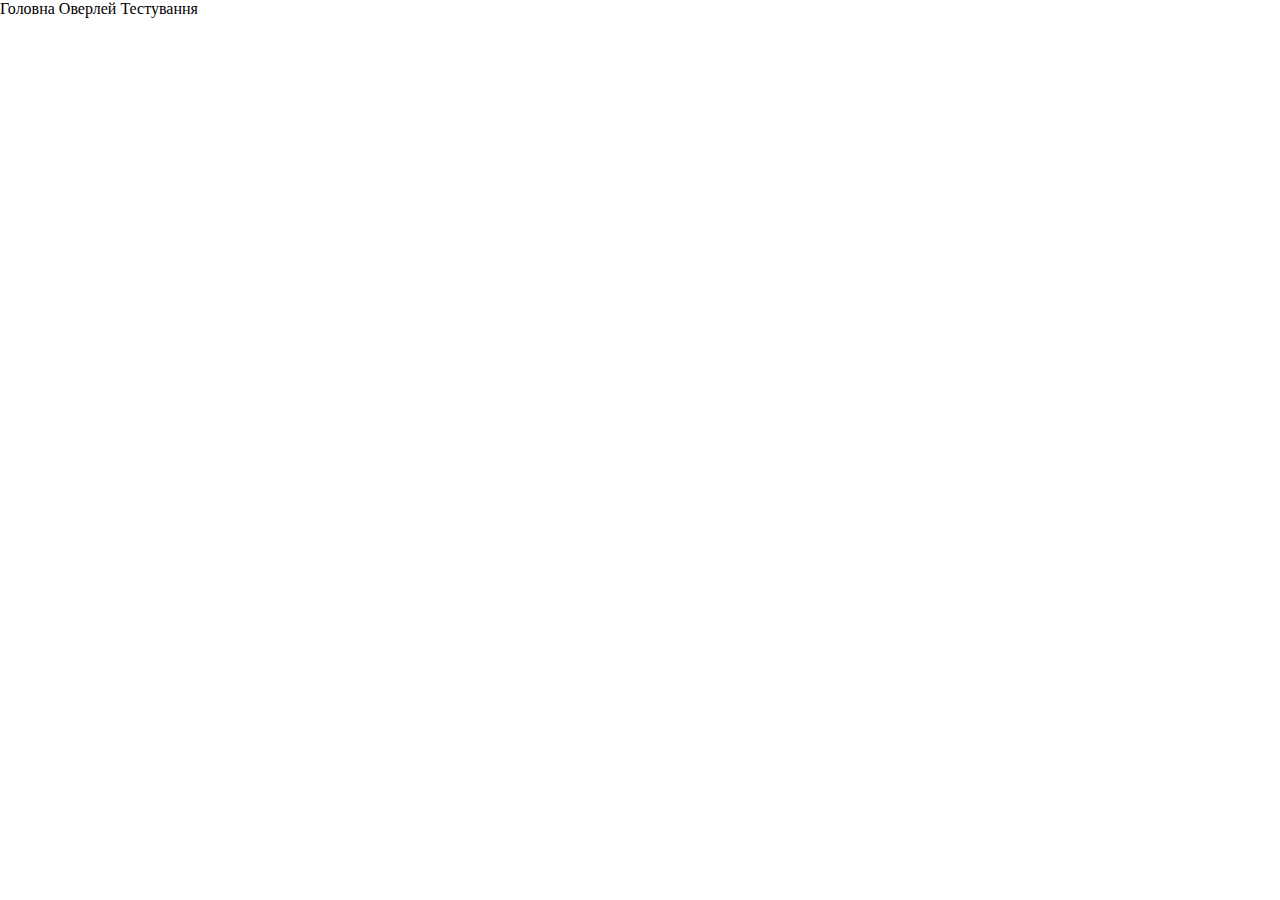
<file: index.html>
<!DOCTYPE html>
<html lang="ru">
  <head>
    <meta charset="UTF-8" />
    <meta http-equiv="X-UA-Compatible" content="IE=edge" />
    <meta name="viewport" content="width=device-width, initial-scale=1.0" />
    <title>Template-start</title>
    <!-- Шрифти -->

    <!-- css -->
    <link rel="stylesheet" href="css/styles.css" />
    <!-- Нормалайз -->
    <link
      rel="stylesheet"
      href="https://cdnjs.cloudflare.com/ajax/libs/modern-normalize/1.1.0/modern-normalize.min.css"
      integrity="sha512-wpPYUAdjBVSE4KJnH1VR1HeZfpl1ub8YT/NKx4PuQ5NmX2tKuGu6U/JRp5y+Y8XG2tV+wKQpNHVUX03MfMFn9Q=="
      crossorigin="anonymous"
      referrerpolicy="no-referrer"
    />
  </head>
  <body>
    <a class="header-link" href="./index.html">Головна</a>
    <a class="header-link" href="./overlay.html">Оверлей</a>
    <a class="header-link" href="./test.html">Тестування</a>
    <script src="./js/index.js"></script>
  </body>
</html>
</file>
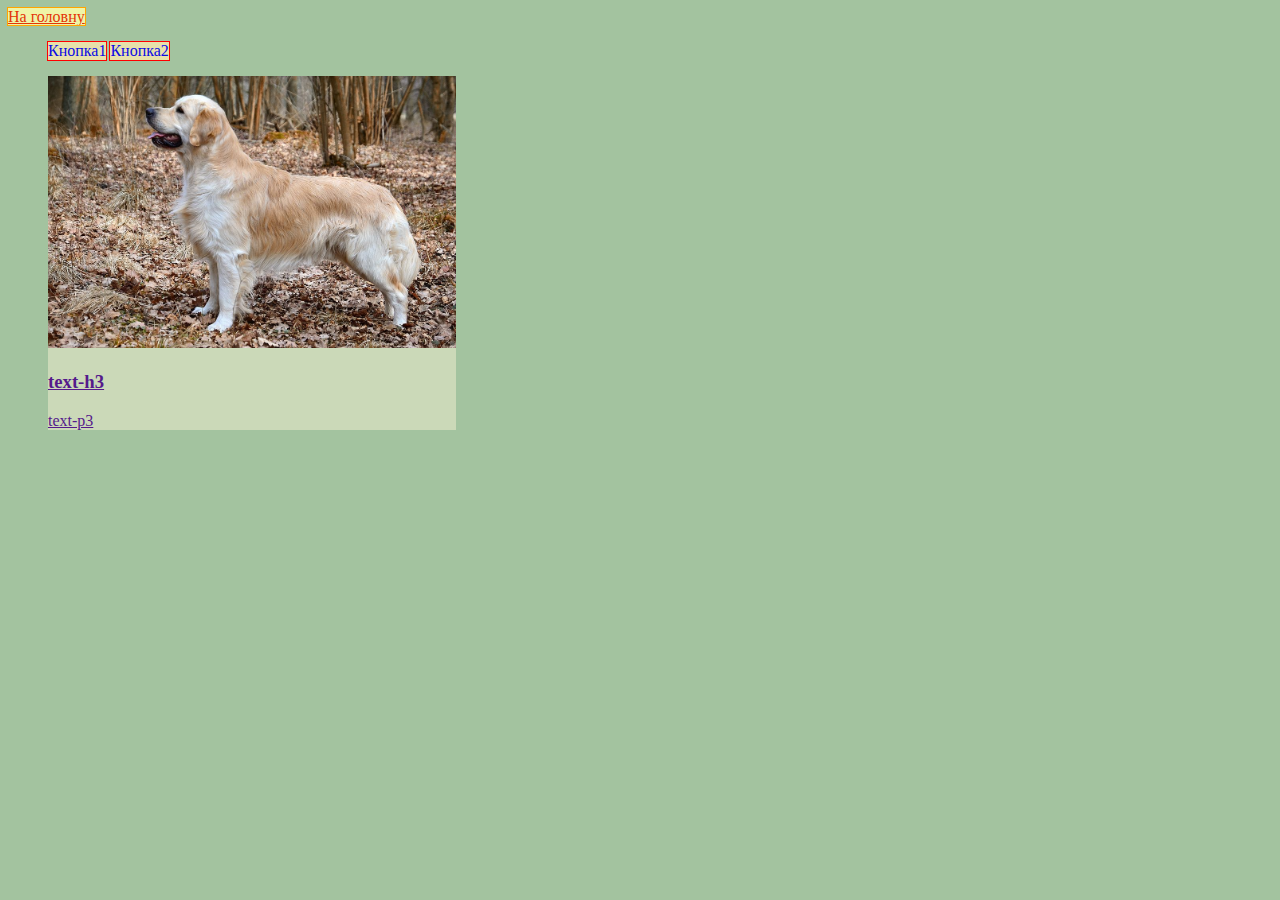
<file: overlay.html>
<!DOCTYPE html>
<html lang="en">
  <head>
    <meta charset="UTF-8" />
    <meta http-equiv="X-UA-Compatible" content="IE=edge" />
    <meta name="viewport" content="width=device-width, initial-scale=1.0" />
    <title>Test-Пункт меню з підкресленням</title>

    <link rel="stylesheet" href="./css/overlay.css" />
  </head>

  <body>
    <a class="header-link" href="./index.html">На головну</a>

    <ul class="menu">
      <li class="menu-item">
        <a class="menu-link" href=""> Кнопка1 </a>
      </li>
      <li class="menu-item">
        <a class="menu-link" href=""> Кнопка2 </a>
      </li>
    </ul>

    <!--Оверлей-->
    <ul>
      <li class="card-li">
        <a class="card-link" href="">
          <div class="card-link-div">
            <img
              class="card-img"
              src="./images/1024px-Golden_retriever_stehfoto.jpg"
              alt="Картинка"
            />
            <p class="overlay">
              14 Stylish and User-Friendly App Design Concepts · Task Manager
              App · Calorie Tracker App · Exotic Fruit Ecommerce App · Cloud
              Storage App
            </p>
          </div>
          <div>
            <h3>text-h3</h3>
            <p>text-p3</p>
          </div>
        </a>
      </li>
    </ul>
  </body>
</html>
</file>
<file: css/styles.css>
:root {
  --color-2e2f4: #2e2f42;
  --color-e7e9fc: #e7e9fc;
}

body {
  margin: 0;
}

.list {
  list-style: none;
}
.link {
  text-decoration: none;
}

h1,
h2,
h3,
p {
  margin-top: 0;
  margin-bottom: 0;
}
a {
  color: currentColor;
  text-decoration: none;
}
ul,
ol {
  margin-top: 0;
  margin-bottom: 0;
  padding-left: 0;
}
img {
  display: block;
}
button {
  cursor: pointer;
  font-family: inherit;
}
input,
textarea {
  outline: none;
}
</file>
<file: css/overlay.css>
body {
  color: #0b8b27;
  background-color: #a3c39f;
  box-sizing: border-box;
}

.header-link {
  outline: 1px solid orange;
  background-color: #eff4a7;
  color: rgb(228, 52, 8);
}
.menu-item {
  display: inline-block;
}
li {
  list-style: none;
}
.menu-link {
  outline: 1px solid red;
  position: relative;

  display: block;
  text-decoration: none;
  background-color: #e7e1aa;
  color: rgb(11, 11, 228);
}

.menu-link:active::after {
  content: "";
  position: absolute;
  bottom: -10px;
  left: 0;

  display: block;
  width: 100%;
  height: 4px;
  background-color: blue;
  /*opacity: 0;*/
  /*transform: scaleX(0);
  transition: transform 250ms linear;*/
}

/* анімація підкреслення лінка*/
/*.menu-link:hover::after {
    transform: scaleX(1);} */
/*opacity: 1;*/

/*--------------------Оверлей----*/
/* огорнути зображення і оверлей в дів, щоб оверлей взяв висоту зображення*/
p {
  margin: 0;
}
.card-li {
  width: calc(100% / 3);
  background-color: rgb(243, 239, 210, 0.5);
}
.card-link-div {
  position: relative;
  overflow: hidden;
}
.card-link {
  /*display: block;*/
  /*якщо в рядковий елемент щось вкладати треба зробити його блоковим*/
}
.card-img {
  width: 100%;
}
.overlay {
  background-color: rgb(236, 117, 77, 0.5);
  color: rgb(224, 235, 238);
  height: 100%;
  overflow: auto;

  transform: translate(0, 100%);
  position: absolute;
  top: 0;
  left: 0;
  transition: transform 500ms linear;
}
.card-link:hover .overlay,
.card-link:focus .overlay {
  transform: translate(0, 0);
}
/*фокуси працюють лише на інтерактивних елементах - кнопки і посилання, на лі ні)*.
</file>
